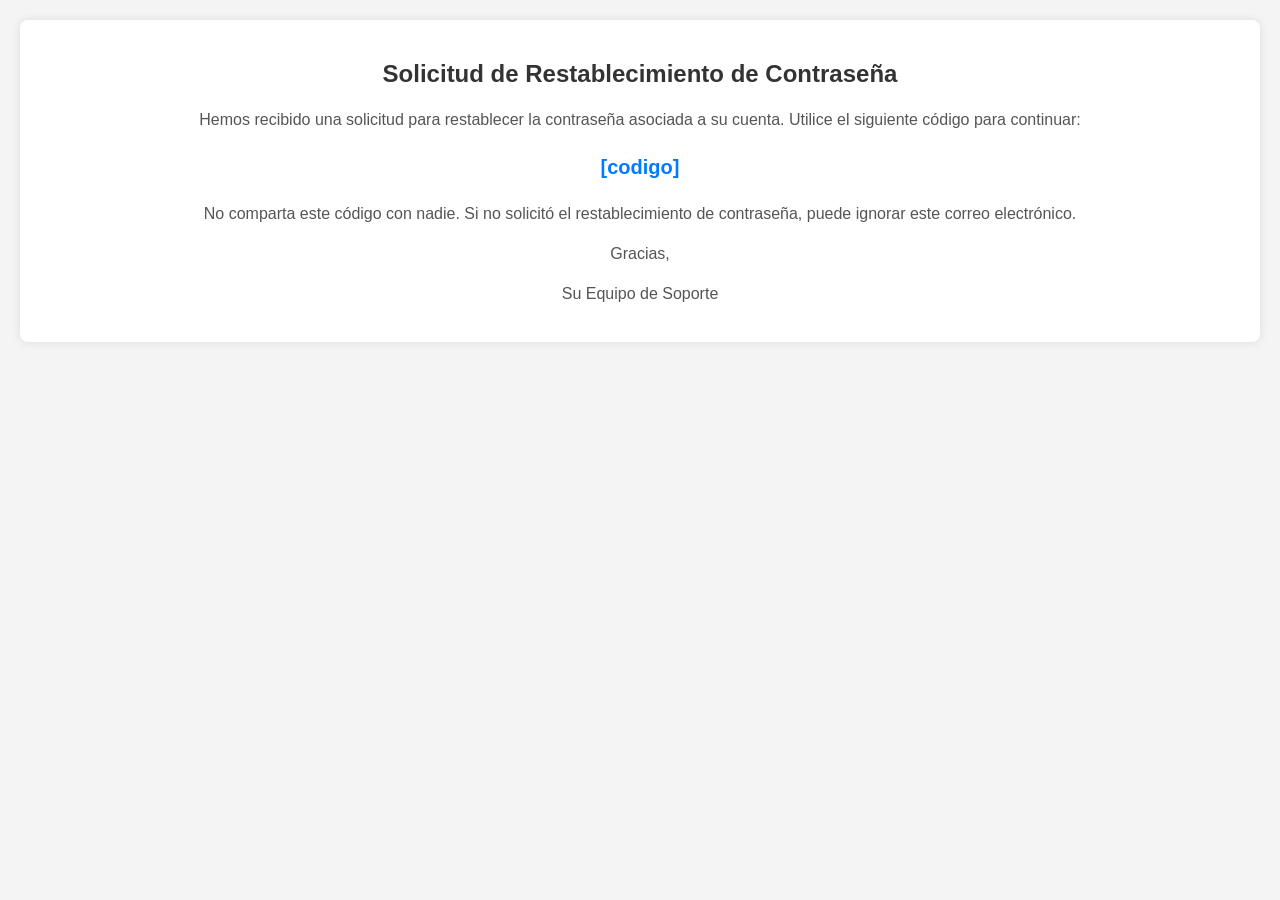
<file: nc_back/FundacionAMA.Application/Report/ResetPasswordMail.html>
<!DOCTYPE html>
<html lang="es">
<head>
    <meta charset="UTF-8">
    <meta name="viewport" content="width=device-width, initial-scale=1.0">
    <title>Restablecimiento de Contraseña</title>
    <style>
        body {
            font-family: Arial, sans-serif;
            background-color: #f4f4f4;
            margin: 0;
            padding: 20px;
        }

        .container {
            background-color: #fff;
            padding: 20px;
            border-radius: 8px;
            box-shadow: 0 0 10px rgba(0, 0, 0, 0.1);
        }

        h2 {
            text-align: center;
            color: #333;
        }

        p {
            color: #555;
            line-height: 1.5;
        text-align: center;
        }

        .code {
            font-size: 20px;
            font-weight: bold;
            color: #007bff;
        }
    </style>
</head>
<body>
    <div class="container">
        <h2>Solicitud de Restablecimiento de Contraseña</h2>
        <p>Hemos recibido una solicitud para restablecer la contraseña asociada a su cuenta. Utilice el siguiente código para continuar:</p>
        <p class="code">[codigo]</p>
        <p>No comparta este código con nadie. Si no solicitó el restablecimiento de contraseña, puede ignorar este correo electrónico.</p>
        <p>Gracias,</p>
        <p>Su Equipo de Soporte</p>
    </div>
</body>
</html>
</file>
